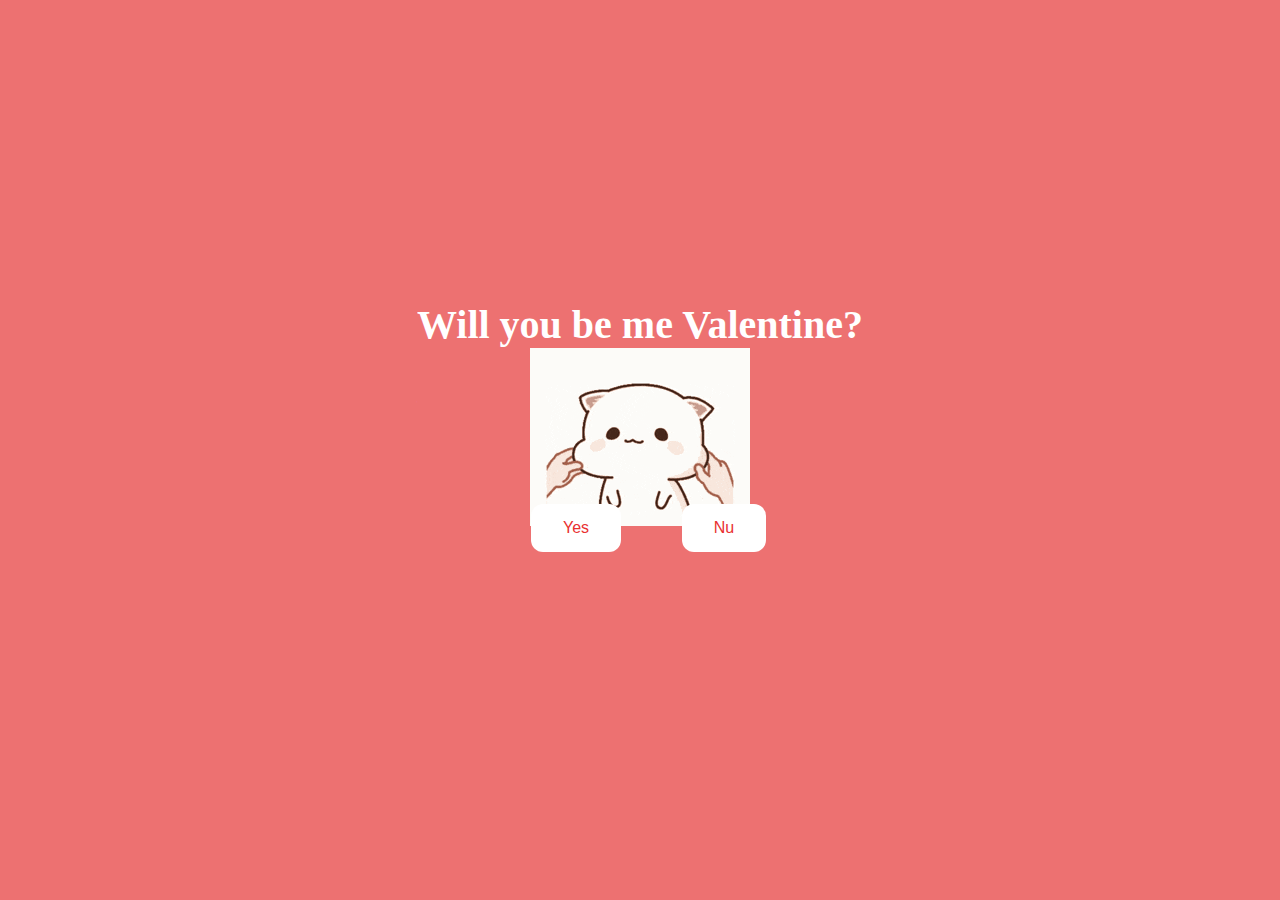
<file: index.html>
<!DOCTYPE html>
<html lang="en">
    <head>
        <link rel="stylesheet" href="./style.css">

    </head> 
    <body>
        <div class="container">
            <div >
                <h1 class = "header_text">Will you be me Valentine?</h1>
            </div>
            <div class="gif_container">
                <img src="squeezecat.gif" alt="Cute animated illustration">
            </div>
            <div class = "buttons">
                <button class="btn" id = "yesButton" onclick="nextPage()">Yes</button>
                <button class="btn" id="noButton" style="position: absolute;" onmouseover="moveButton()" onclick="moveButton()">Nu</button>
                <script>
                    function nextPage() {
                        window.location.href = "yes.html";
                    }
                    
                    function moveButton() {
                        var x = Math.random() * (window.innerWidth - document.getElementById('noButton').offsetWidth) - 85;
                        var y = Math.random() * (window.innerHeight - document.getElementById('noButton').offsetHeight) - 48;
                        document.getElementById('noButton').style.left = `${x}px`;
                        document.getElementById('noButton').style.top = `${y}px`;
                    }
                </script> 
            </div>
        </div>
       
    </body> 
</html>
</file>
<file: style.css>
body {
    display: flex;
    justify-content: center;
    align-items: center;
    height: 90vh;
    background-color: rgb(237, 113, 113);
}

#noButton {
    position: absolute;
    margin-left: 150px;
    top: 500px;
    transition: 0.5s;
}

#yesButton {
    position: absolute;
    margin-right: 150px;
    top: 500px;
}

.header_text {
    font-family: 'Nunito';
    font-size: 40px;
    font-weight: bold;
    color: rgb(255, 255, 255);
    text-align: center;
    margin-top: 20px;
    margin-bottom: 0;
}

.buttons {
    display: flex;
    flex-direction: row;
    justify-content: center;
    align-items: center;
    margin-top: 20px;
    margin-left: 20px;
}

.btn {
    background-color: #ffffff;
    color: rgb(233, 48, 48);
    padding: 15px 32px;
    text-align: center;
    display: inline-block;
    font-size: 16px;
    margin: 4px 2px;
    cursor: pointer;
    border: none;
    border-radius: 12px;
    transition: background-color 0.3s ease;
}

.gif_container {
    display: flex;
    justify-content: center;
    align-items: center;
}

@media only screen and (max-width: 320px) and (max-height: 568px) {
    body {
        height: 100vh;
    }

    .header_text {
        font-size: 20px;
    }

    img {
        height: 60vh;
    }

    .btn {
        padding: 10px 18px;
        font-size: 12px;
    }
}

@media only screen and (max-width: 414px) and (max-height: 736px) {
    body {
        height: 90vh;
    }

    .header_text {
        font-size: 28px;
    }

    img {
        height: 60vh;
    }

    .btn {
        padding: 15px 25px;
        font-size: 14px;
    }
}
</file>
